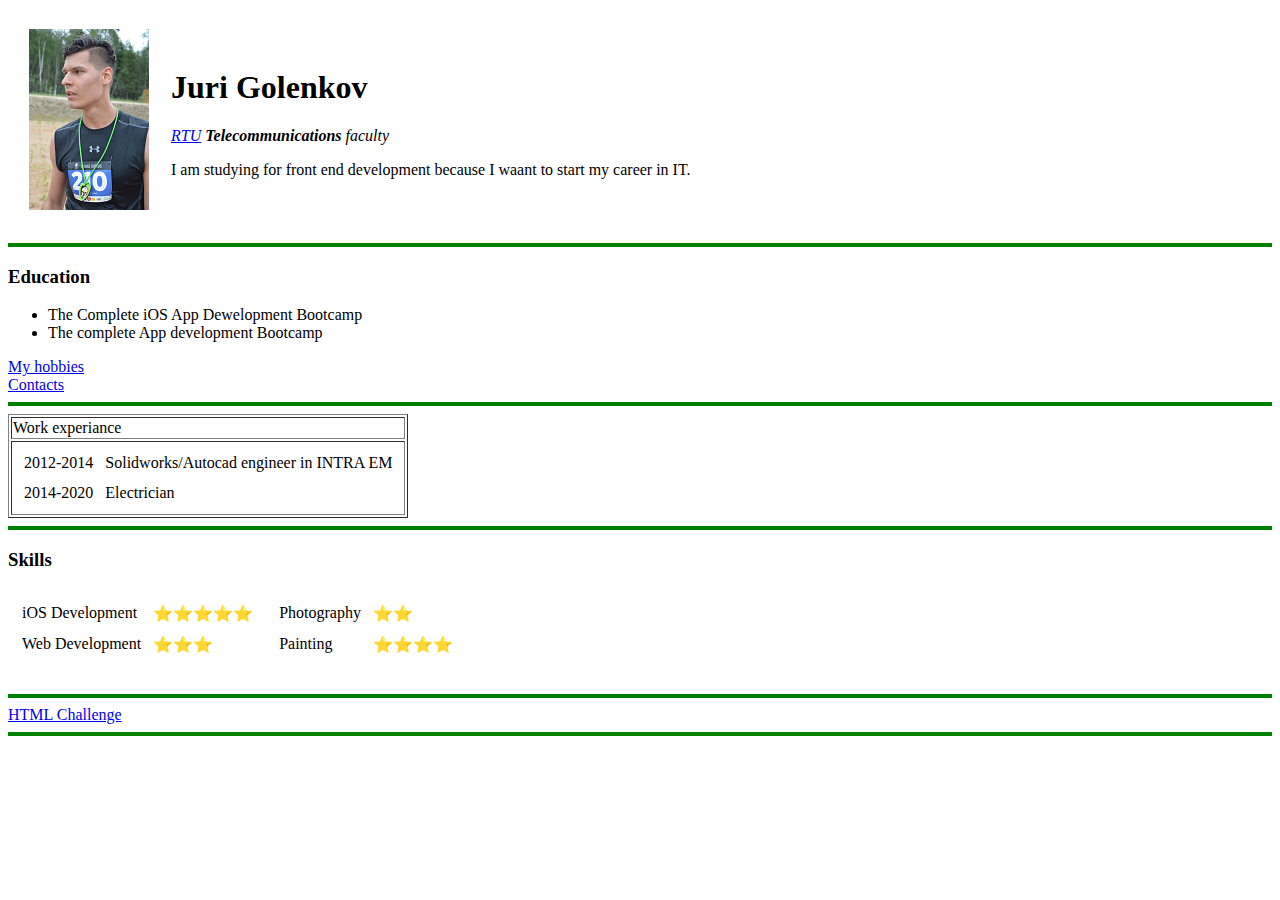
<file: index.html>
<!DOCTYPE html>
<html lang="en" dir="ltr">

<head>
  <meta charset="utf-8">
  <title>Juri Personal site</title>
</head>

<body>
  <table cellspacing="20">
    <tr>
      <td><img src="DSC_0439.png" alt="Juri Profile Picture"></td>
      <td>
        <h1>Juri Golenkov</h1>
        <p><em><a href="https://www.rtu.lv/">RTU</a> <strong>Telecommunications</strong> faculty</em></p>
        <p>I am studying for front end development because I waant to start my
          career in IT.</p>
      </td>
    </tr>
  </table>

  <hr size="4" noshadow color=green>
  <h3>Education</h3>
  <ul>
    <li>The Complete iOS App Dewelopment Bootcamp</li>
    <li>The complete App development Bootcamp</li>
  </ul>
  <a href="Hobbies.html">My hobbies</a><br>
  <a href="Contacts.html">Contacts</a>

  <hr size="4" noshadow color=green>
  <table border="1" color=green>
    <tr>
      <td>
        <table>
          <tr>Work experiance</tr>
        </table>
      </td>
    </tr>
    <tr>
      <td>
        <table cellspacing="10">
          <tr>
            <td>2012-2014</td>
            <td>Solidworks/Autocad engineer in INTRA EM</td>
          </tr>

          <tr>
            <td>2014-2020</td>
            <td>Electrician</td>
          </tr>
        </table>
      </td>
    </tr>
  </table>

  <hr size="4" noshadow color=green>
  <h3>Skills</h3>
  <table>
    <tr>
      <td>
        <table cellspacing="10">
          <tr>
            <td>iOS Development</td>
            <td>⭐⭐⭐⭐⭐</td>
          </tr>
          <tr>
            <td>Web Development</td>
            <td>⭐⭐⭐</td>
          </tr>

        </table>
      </td>
      <td>
        <table cellspacing="10">
          <tr>
            <td>Photography</td>
            <td>⭐⭐</td>
          </tr>
          <tr>
            <td>Painting</td>
            <td>⭐⭐⭐⭐</td>
          </tr>
        </table>
      </td>
    </tr>
  </table><br>

  <hr size="4" noshadow color=green>
  <a href="HTML_challenge.html">HTML Challenge</a><br>

  <hr size="4" noshadow color=green>

</body>

</html>
</file>
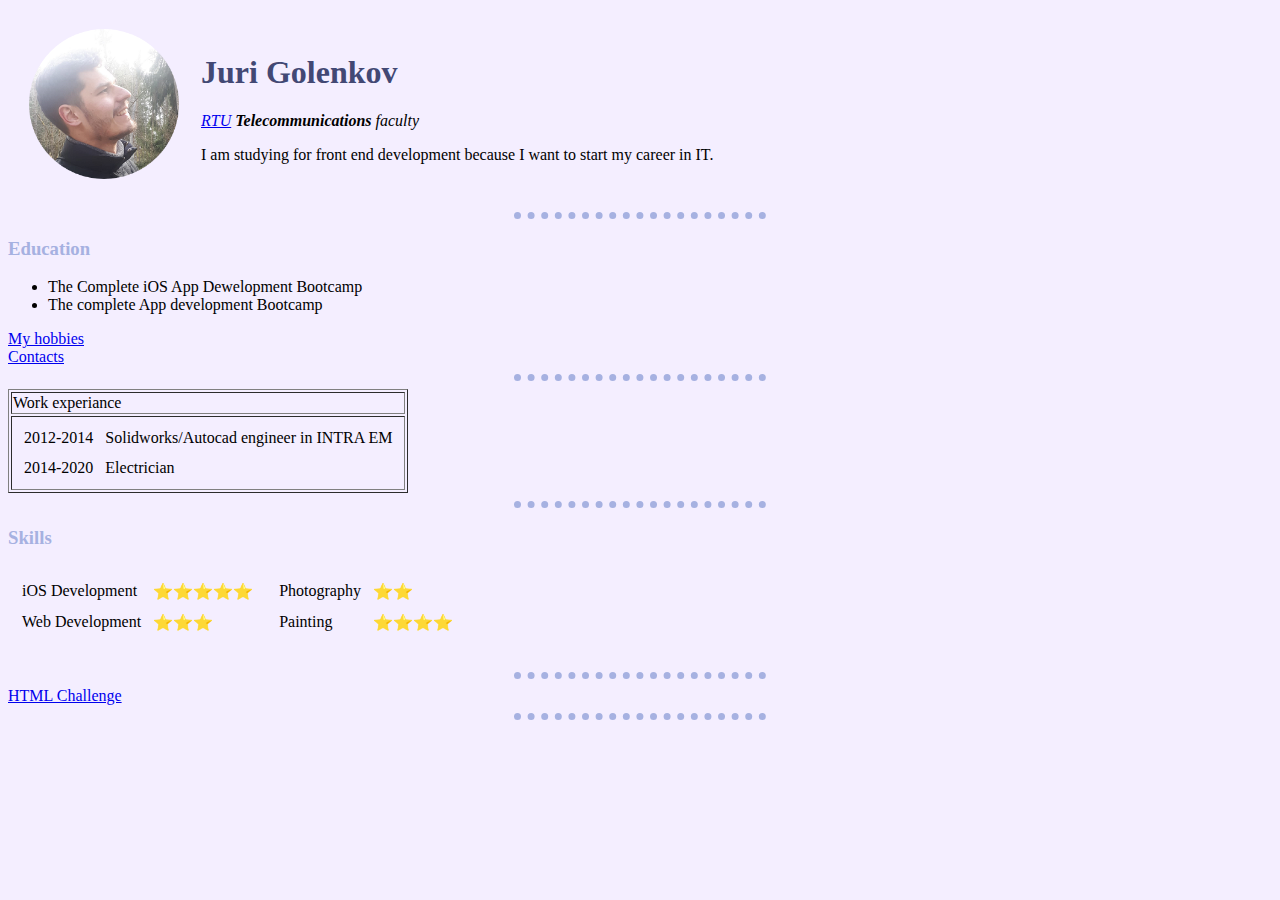
<file: HTML - Personal site/index.html>
<!DOCTYPE html>
<html lang="en" dir="ltr">

<head>
  <meta charset="utf-8">
  <title>Juri Personal site</title>
  <link rel="stylesheet" href="CSS/Styles.css">

</head>


<body>

  <table cellspacing="20">
    <tr>
      <td><img src="1212.png" alt="Juri Profile Picture"></td>
      <td>
        <h1>Juri Golenkov</h1>
        <p><em><a href="https://www.rtu.lv/">RTU</a> <strong>Telecommunications</strong> faculty</em></p>
        <p>I am studying for front end development because I want to start my
          career in IT.</p>
      </td>
    </tr>
  </table>

  <hr>
  <h3>Education</h3>
  <ul>
    <li>The Complete iOS App Dewelopment Bootcamp</li>
    <li>The complete App development Bootcamp</li>
  </ul>
  <a href="Hobbies.html">My hobbies</a><br>
  <a href="Contacts.html">Contacts</a>

  <hr>
  <table border="1" color=green>
    <tr>
      <td>
        <table>
          <tr>Work experiance</tr>
        </table>
      </td>
    </tr>
    <tr>
      <td>
        <table cellspacing="10">
          <tr>
            <td>2012-2014</td>
            <td>Solidworks/Autocad engineer in INTRA EM</td>
          </tr>

          <tr>
            <td>2014-2020</td>
            <td>Electrician</td>
          </tr>
        </table>
      </td>
    </tr>
  </table>

  <hr>
  <h3>Skills</h3>
  <table>
    <tr>
      <td>
        <table cellspacing="10">
          <tr>
            <td>iOS Development</td>
            <td>⭐⭐⭐⭐⭐</td>
          </tr>
          <tr>
            <td>Web Development</td>
            <td>⭐⭐⭐</td>
          </tr>

        </table>
      </td>
      <td>
        <table cellspacing="10">
          <tr>
            <td>Photography</td>
            <td>⭐⭐</td>
          </tr>
          <tr>
            <td>Painting</td>
            <td>⭐⭐⭐⭐</td>
          </tr>
        </table>
      </td>
    </tr>
  </table><br>

  <hr>
  <a href="HTML_challenge.html">HTML Challenge</a><br>

  <hr>

</body>

</html>
</file>
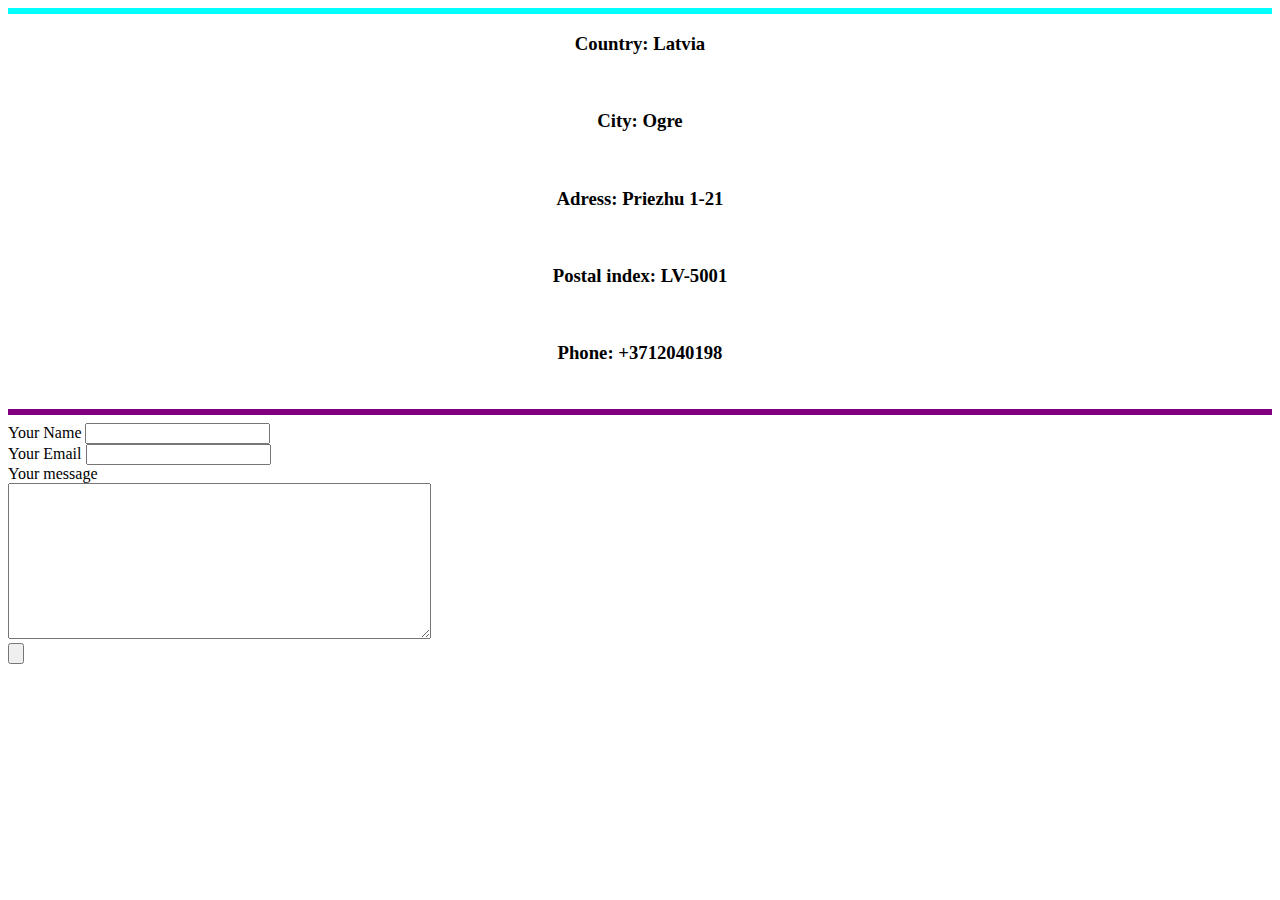
<file: Contacts.html>
<!DOCTYPE html>
<html lang="en" dir="ltr">
  <head>
    <meta charset="utf-8">
    <title>My contcts</title>
  </head>
  <body>
    <center>
    <hr size="6" noshadow color="cyan">
    <h3>Country: Latvia</h3><br>
    <h3>City: Ogre</h3><br>
    <h3>Adress: Priezhu 1-21</h3><br>
    <h3>Postal index: LV-5001</h3><br>
    <h3>Phone: +3712040198</h3><br>
    <hr size="6" noshadow color="purple">
    </center>

    <form class="" action="mailto:jurijgolenkov@gmail.com" method="post" enctype="text/plain">
      <label for="text">Your Name</label>
      <input type="text" name="" value=""><br>
      <label for="text">Your Email</label>
      <input type="email" name="yourEmail" value=""><br>
      <label for="text">Your message</label><br>
      <textarea name="name" rows="10" cols="50"></textarea><br>
      <input type="submit" name="" value="">
    </form>
  </body>
</html>
</file>
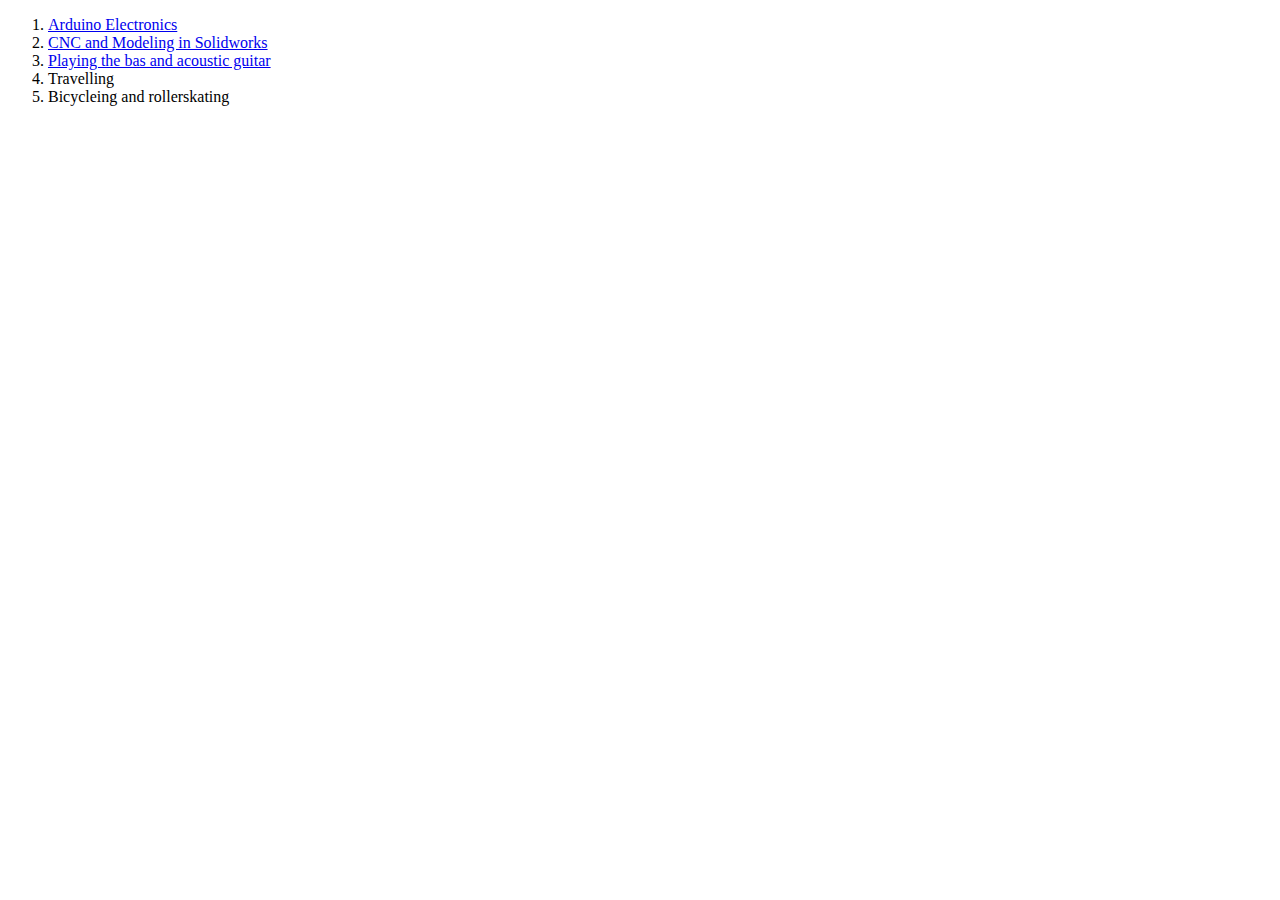
<file: Hobbies.html>
<!DOCTYPE html>
<html lang="en" dir="ltr">
  <head>
    <meta charset="utf-8">
    <title>My Hobbies</title>
  </head>
  <body>
    <ol>
      <li><a href="https://alexgyver.ru/">Arduino Electronics</a></li>
      <li><a href="https://www.youtube.com/watch?v=1vLuqCK16lc">CNC and Modeling in Solidworks</a></li>
      <li><a href="https://lh3.googleusercontent.com/a-/AOh14GhSe4L-8ES60j0YuHbIlQOR77fQwoWrdMee4bTu=s96-c-rg-br100">Playing the bas and acoustic guitar</a></li>
      <li>Travelling</li>
      <li>Bicycleing and rollerskating</li>
    </ol>
  </body>
</html>
</file>
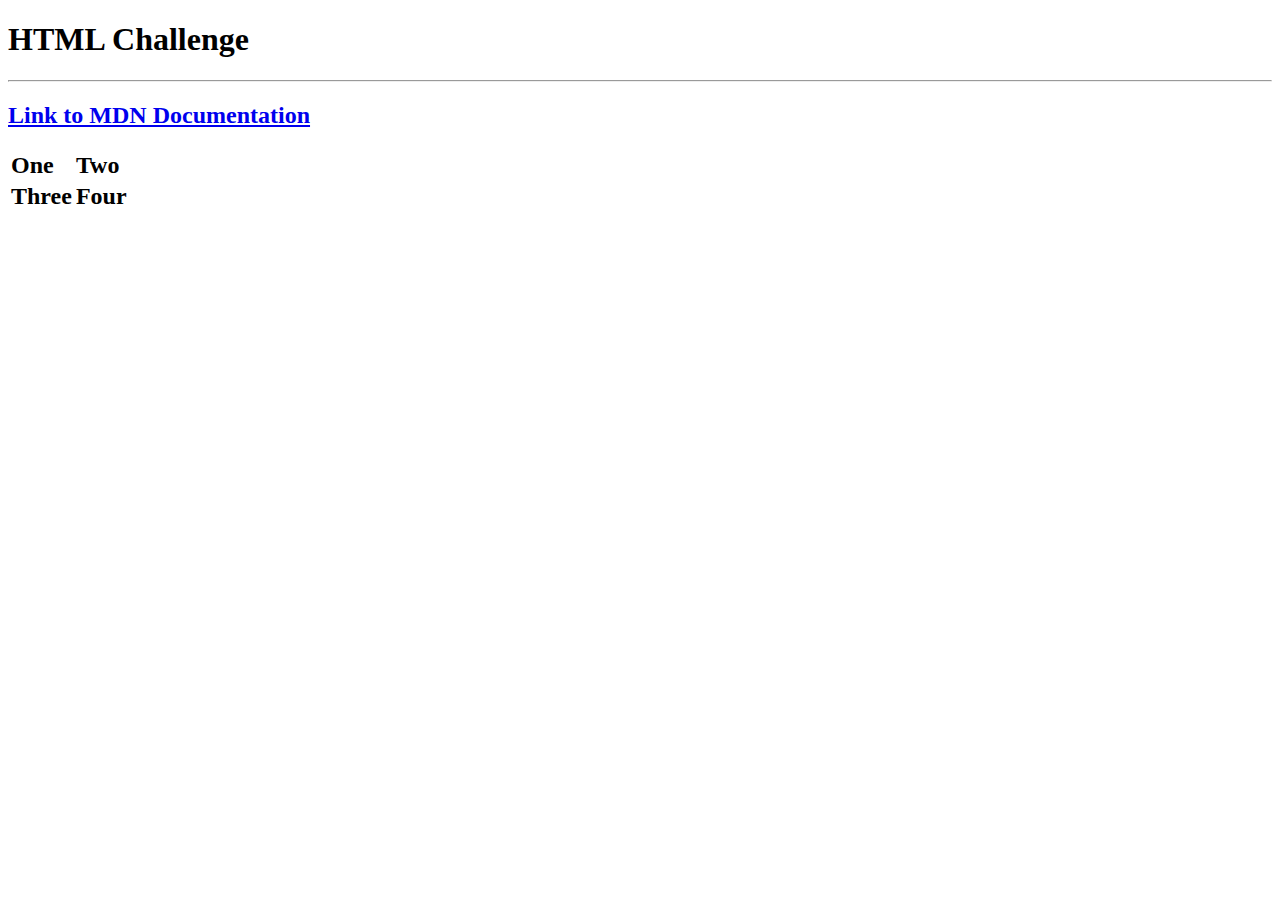
<file: HTML_challenge.html>
<!DOCTYPE html>
<html lang="en" dir="ltr">
  <head>
    <meta charset="utf-8">
    <title>HTML Challenge</title>
  </head>
  <body>
    <h1>HTML Challenge</h1>
    <hr>
    <a href="https://developer.mozilla.org/ru/">
    <h2 ><u>Link to MDN Documentation</u></h2>
    </a>
    <h2><table>
      <tr>
        <td>One</td>
        <td>Two</td>
      </tr>
      <tr>
        <td>Three</td>
        <td>Four</td>
      </tr>
          </table>
          </h2>

  </body>
</html>
</file>
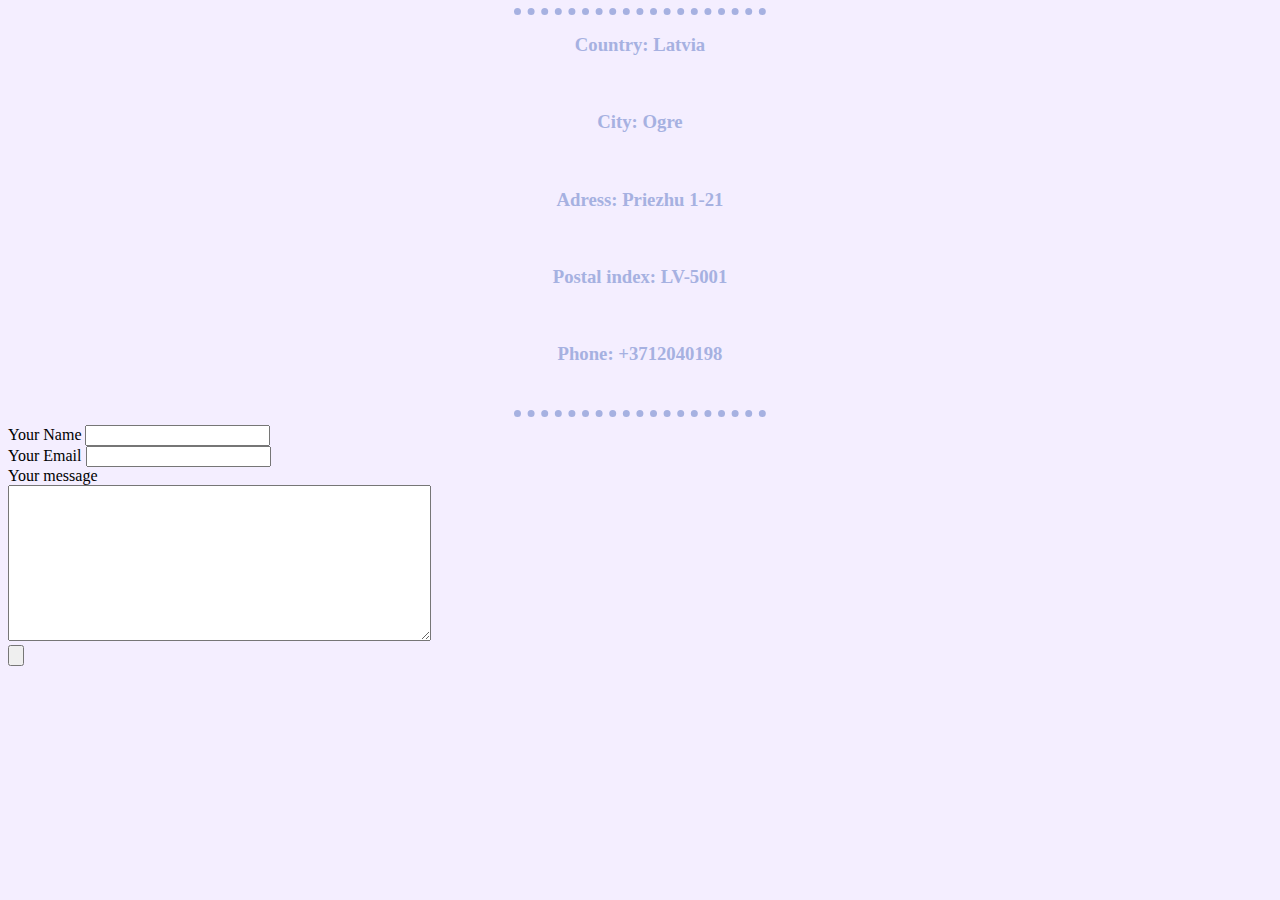
<file: HTML - Personal site/Contacts.html>
<!DOCTYPE html>
<html lang="en" dir="ltr">
  <head>
    <meta charset="utf-8">
    <title>My contcts</title>
      <link rel="stylesheet" href="CSS/Styles.css">
  </head>
  <body>
    <center>
    <hr >
    <h3>Country: Latvia</h3><br>
    <h3>City: Ogre</h3><br>
    <h3>Adress: Priezhu 1-21</h3><br>
    <h3>Postal index: LV-5001</h3><br>
    <h3>Phone: +3712040198</h3><br>
    <hr >
    </center>

    <form class="" action="mailto:jurijgolenkov@gmail.com" method="post" enctype="text/plain">
      <label for="text">Your Name</label>
      <input type="text" name="" value=""><br>
      <label for="text">Your Email</label>
      <input type="email" name="yourEmail" value=""><br>
      <label for="text">Your message</label><br>
      <textarea name="name" rows="10" cols="50"></textarea><br>
      <input type="submit" name="" value="">
    </form>
  </body>
</html>
</file>
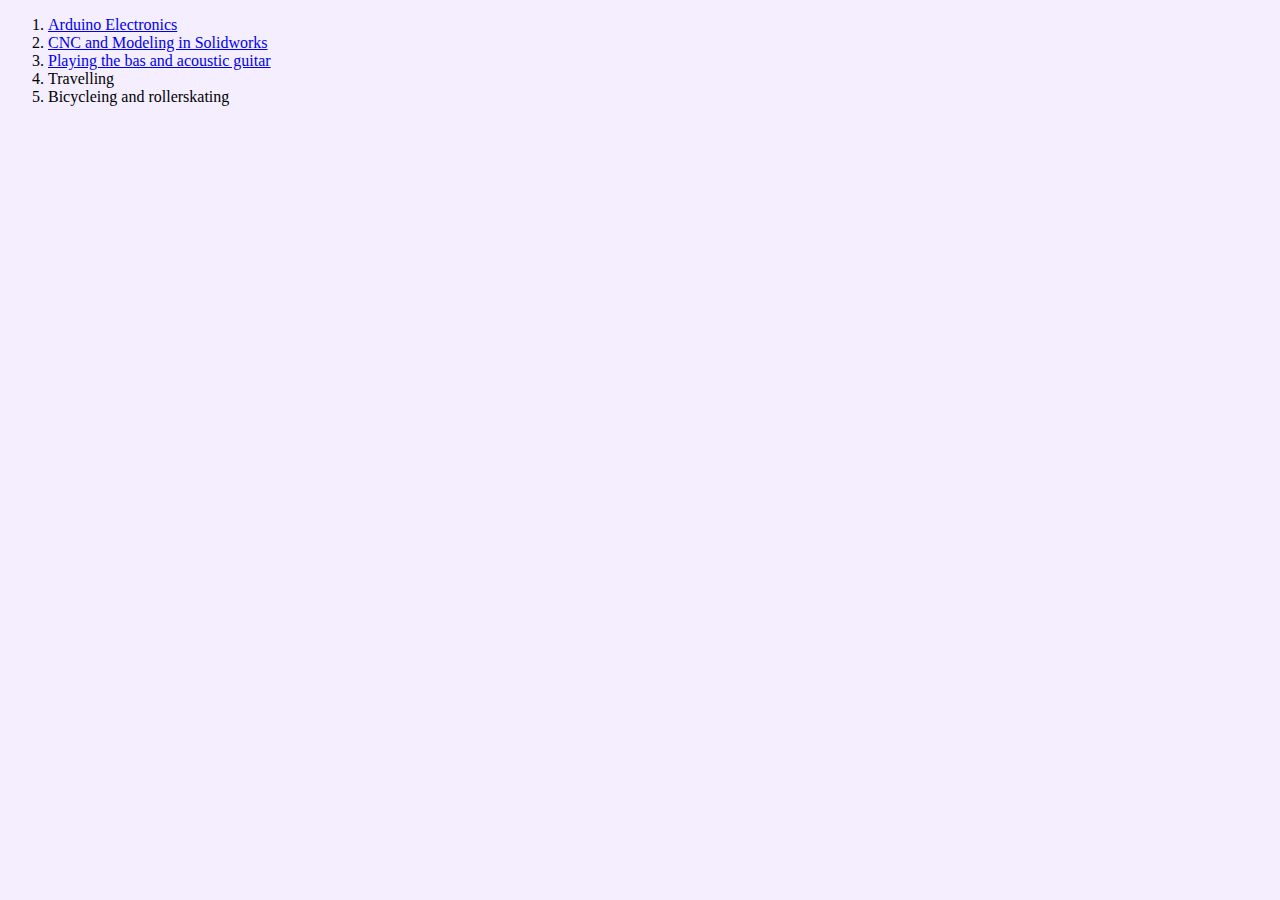
<file: HTML - Personal site/Hobbies.html>
<!DOCTYPE html>
<html lang="en" dir="ltr">
  <head>
    <meta charset="utf-8">
    <title>My Hobbies</title>
      <link rel="stylesheet" href="CSS/Styles.css">
  </head>
  <body>
    <ol>
      <li><a href="https://alexgyver.ru/">Arduino Electronics</a></li>
      <li><a href="https://www.youtube.com/watch?v=1vLuqCK16lc">CNC and Modeling in Solidworks</a></li>
      <li><a href="https://lh3.googleusercontent.com/a-/AOh14GhSe4L-8ES60j0YuHbIlQOR77fQwoWrdMee4bTu=s96-c-rg-br100">Playing the bas and acoustic guitar</a></li>
      <li>Travelling</li>
      <li>Bicycleing and rollerskating</li>
    </ol>
  </body>
</html>
</file>
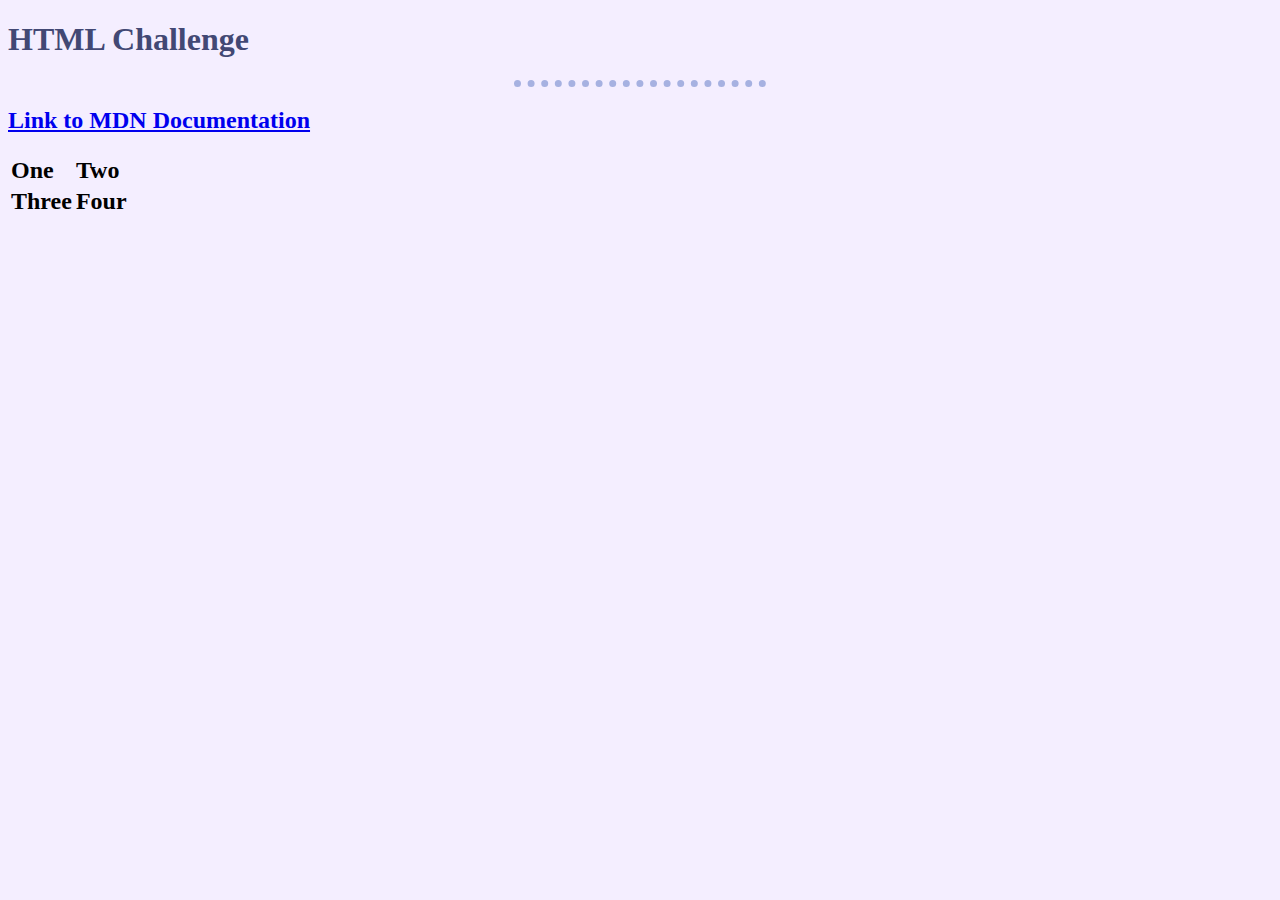
<file: HTML - Personal site/HTML_challenge.html>
<!DOCTYPE html>
<html lang="en" dir="ltr">
  <head>
    <meta charset="utf-8">
    <title>HTML Challenge</title>
      <link rel="stylesheet" href="CSS/Styles.css">
  </head>
  <body>
    <h1>HTML Challenge</h1>
    <hr>
    <a href="https://developer.mozilla.org/ru/">
    <h2 ><u>Link to MDN Documentation</u></h2>
    </a>
    <h2><table>
      <tr>
        <td>One</td>
        <td>Two</td>
      </tr>
      <tr>
        <td>Three</td>
        <td>Four</td>
      </tr>
          </table>
          </h2>

  </body>
</html>
</file>
<file: HTML - Personal site/CSS/Styles.css>
body {
  background-color: #f4eeff;
}

h1 {color: #424874;}

h3 {color: #a6b1e1;}

hr {
  border-style: none;
  border-top-style: dotted;
  border-width: 7px;
  border-color: #a6b1e1;
  width: 20%;
}

img {
  height: 150px;
}
</file>
